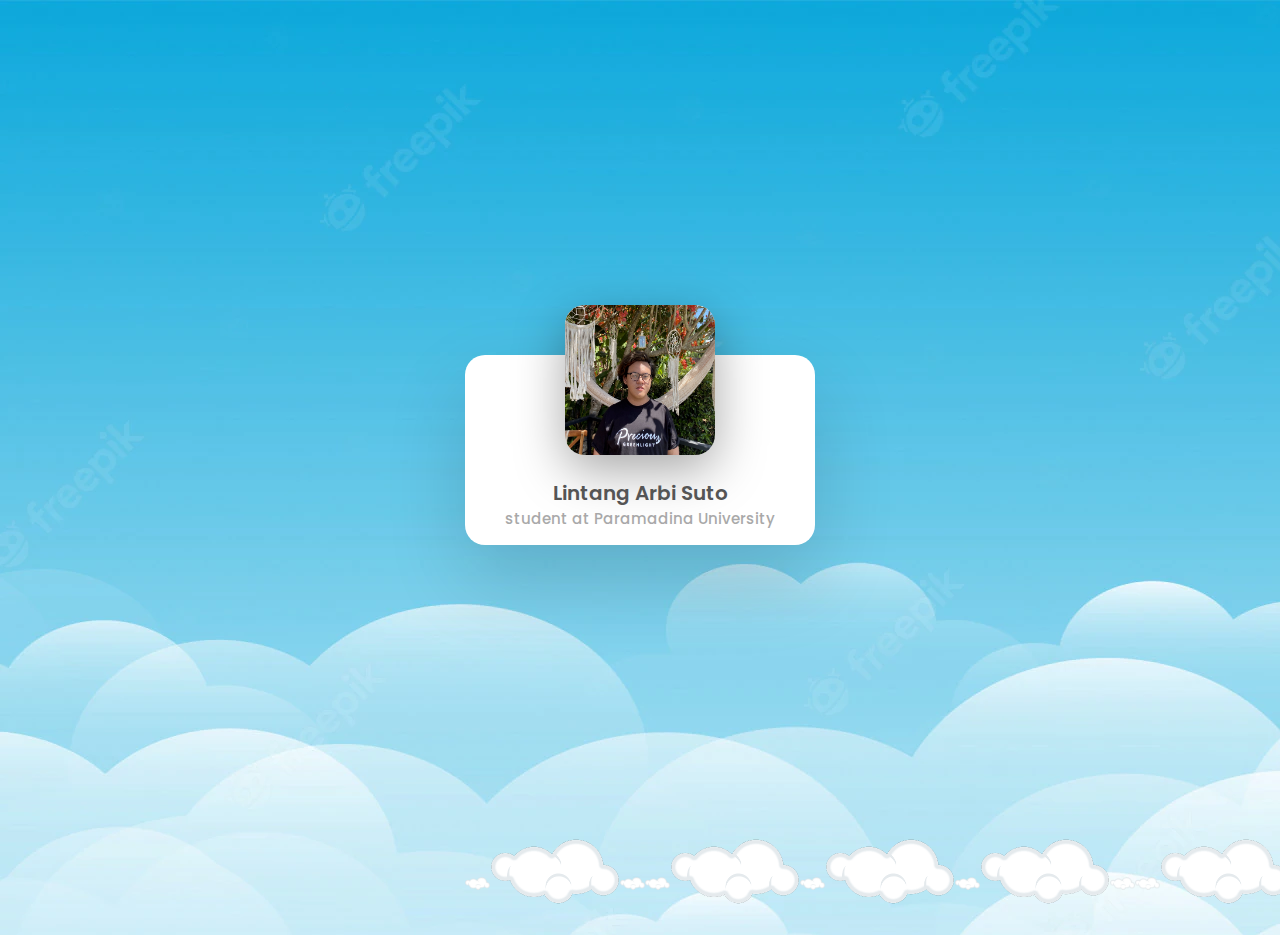
<file: index.html>
<!DOCTYPE html>
<html>
    <head>
        <title>Portoweb Lintang</title>
        <link rel="stylesheet" type="text/css" href="style.css">
    </head>
    <body>
        <div class="card">
            <div class="imgBx">
                <img src="lintang.png">
            </div>
            <div class="content">
                <div class="details">
                    <h2>Lintang Arbi Suto <br><span>student at Paramadina University</span></h2>
                    <div class="data">
                    <h3>3<br><span>Post</span></h3>
                    <h3>9301<br><span>Followers</span></h3>
                    <h3>333<br><span>Following</span></h3>
                </div>
                <div class="actionBtn">
                    <a href="https://instagram.com/Lintangabst_">Follow Me</a>
                    <a href="work.html">Project</a>
                    <div class="liquid"></div>
                </div>
            </div>
        </div>
        <div class="winds">
            <img src="anim.png">
            <img src="anim.png">
            <img src="anim.png">
            <img src="anim.png">
            <img src="anim.png">
            <img src="anim.png">
            <img src="anim.png">
            <img src="anim.png">
            <img src="anim.png">
            <img src="anim.png">
            <img src="anim.png">
            <img src="anim.png">
        </div>
    </body>
</html>
</file>
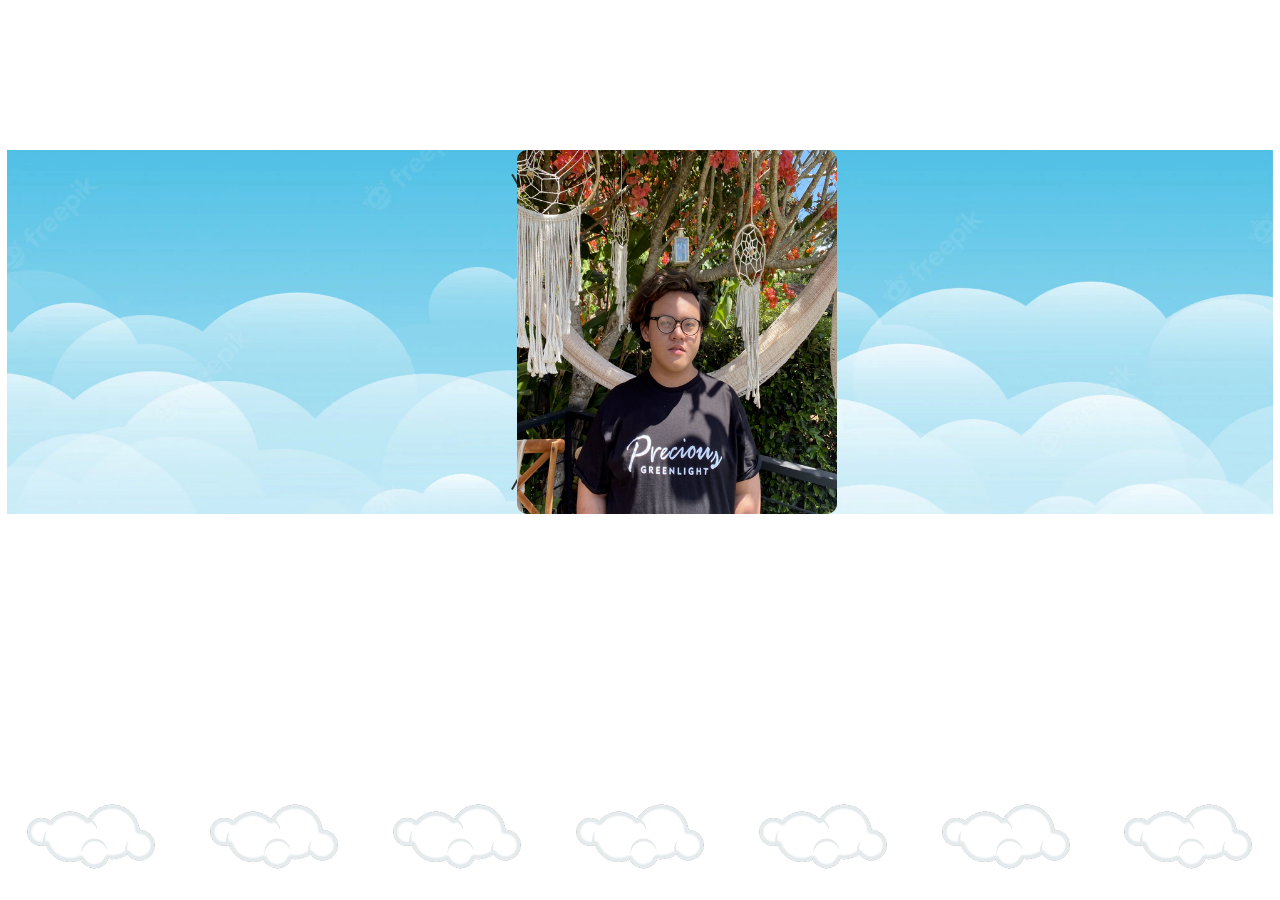
<file: work.html>
<!DOCTYPE html>
<html>
    <head>
        <title> Portoweb Lintang</title>
        <link rel="stylesheet"  href="stylework.css">
    </head>

    <body>
        
        <div class="user hide-details" id="userBox">
            <img src="lintang.png" onclick="openinfo()">
            <div class="info">
                <h1>Lintang Arbi Suto</h1>
                <p>Introduce i am a student at Paramadina University, this is my <span>Project Page</span> </p>
                <p>See My Project</p>
                <a href="https://straweyi.github.io/website">eCommerce</a>
            </div>
            <div class="close-icon" onclick="closeinfo()"></div>
        </div>
        <script>

            let userBox = document.getElementById("userBox");


            function openinfo(){
                userBox.classList.remove("hide-details");
            }
            function closeinfo(){
                userBox.classList.add("hide-details");
            }
        </script>

        <div class="winds">
            <img src="anim.png">
            <img src="anim.png">
            <img src="anim.png">
            <img src="anim.png">
            <img src="anim.png">
            <img src="anim.png">
            <img src="anim.png">
        </div>
    </body>
</html>
</file>
<file: style.css>
@import url('https://fonts.googleapis.com/css?family=Poppins:100,200,300,400,500,600,700,800,900');

*{
    margin: 0;
    padding: 0;
    box-sizing: border-box;
    font-family: 'Poppins', sans-serif;
}

body{
    display: flex;
    justify-content: center;
    align-items: center;
    min-height: 100vh;
    background-image: url(bg.png);
}

.card{
    position: relative;
    width: 350px;
    height: 190px;
    background: #fff;
    border-radius: 20px;
    box-shadow:0 35px 80px rgba(0, 0, 0, 0.15);
    transition: 0.5s;
}

.card:hover{
    height: 450px;
}

.imgBx{
    position: absolute;
    left: 50%;
    top: -50px;
    transform: translateX(-50%);
    width: 150px;
    height: 150px;
    background: #fff;
    border-radius: 20px;
    box-shadow:0 15px 50px rgba(0, 0, 0, 0.35);
    overflow: hidden;
    transition: 0.5s;
}

.card:hover .imgBx{
    width: 250px;
    height: 250px;
}

.imgBx img{
    position: absolute;
    top: 0;
    left: 0;
    width: 100%;
    height: 100%;
    object-fit: cover;
}

.card .content{
position: absolute;
width: 100%;
height: 100%;
display: flex;
justify-content: center;
align-items: flex-end;
overflow: hidden ;
}

.card .content .details{
    padding: 40px;
    text-align: center;
    width: 100%;
    transition: 0.5s;
    transform: translateY(150px);
}

.card:hover .content .details{
    transform: translateY(0px);
}

.card .content .details h2{
    font-size: 1.25em;
    font-weight: 600;
    color: #555;
    line-height: 1.2em;
}

.card .content .details h2 span{
    font-size: 0.75em;
    font-weight: 500;
    opacity:0.5;

}

.card .content .details .data{
    display: flex;
    justify-content: space-between;
    margin:20px 0;
}

.card .content .details .data h3{
    font-size: 1em;
    color: #555;
    line-height: 1.2em;
    font-weight: 600;
}

.card .content .details .data h3 span{
    font-size: 0.85em;
    font-weight: 400;
    opacity: 0.5;
}

.card .content .details .actionBtn{
    display: flex;
    justify-content: space-between;
    /* gap: 20px; */
}

.card .content .details .actionBtn a{
    padding: 10px 30px;
    border-radius: 100px;
    border: none;
    outline: none;
    font-size: 1em;
    font-weight: 500;
    color: #fff;
    background-color: #4f40ff;
    cursor: pointer;
}

.winds img{
    width: 130px;
    animation: wind 7s linear infinite;    
}

.winds{
    width: 100%;
    display: flex;
    align-items: center;
    justify-content: space-around;
    position: absolute;
    bottom: -390px;
}

@keyframes wind{
    0%{
        transform:translateY(0);
        opacity: 0;
    }

    50%{

        opacity: 1;
    }

    70%{

        opacity: 1;
    }

    100%{
        transform: translateY(-80vh);
        opacity: 0;
    }
}

.winds img:nth-child(1){
    animation-delay: 2s;
    width: 25px;
}
.winds img:nth-child(2){
    animation-delay: 1s;
}
.winds img:nth-child(3){
    animation-delay: 3s;
    width: 25px;
}
.winds img:nth-child(4){
    animation-delay: 4.5s;
    width: 25px;
}
.winds img:nth-child(5){
    animation-delay: 3;
}
.winds img:nth-child(6){
    animation-delay: 6s;
    width: 25px;
}
.winds img:nth-child(7){
    animation-delay: 7s;
}
.winds img:nth-child(8){
    animation-delay: 3s;
    width: 25px;
}
.winds img:nth-child(9){
    animation-delay: 4.5s;
}
.winds img:nth-child(10){
    animation-delay: 3;
    width: 25px;
}
.winds img:nth-child(11){
    animation-delay: 6s;
    width: 25px;
}
.winds img:nth-child(12){
    animation-delay: 7s;
}
</file>
<file: stylework.css>
*{
    margin: 0;
    padding: 0;
    font-family:'poppins', sans-serif;
    box-sizing: border-box;
}



.user {
    width: fit-content;
    margin:150px auto;
    display:flex;
    background-image: url(bg.png);
    background-size: cover;
    background-position: center;
    position: cover;
    overflow: hidden;
    
}

.user img{
    width: 320px;
    cursor:pointer;
    border-radius: 10px;
    position: relative;
    z-index: 100;
    box-shadow: 20px 20px 20px rgba(0, 0, 0, 0.3);
    transition: transform 1s, box-shadow 1s;
}

.info {
    padding: 10px 50px;
    transform: translateX(0px);
    opacity: 1;
    transition: transform 1s, opacity 1s;
}

.info h1{
    font-size: 60px;
    font-weight: 500;
}

.info p{

    line-height: 26px;

}

.info a{

    background: #4f40ff;
    color: #fff;
    font-size: 15px;
    text-decoration: none;
    display: inline-block;
    padding:12px 40px;
    border-radius: 30px;
    margin-top: 20px;

}

.info span{

    color: #4f40ff;
    font-weight: 500;

}

.close-icon{
    width: 320px;
    cursor: pointer;
    position: relative;
    transition: transform 1s;
}

.close-icon::before, .close-icon::after{
    content: '';
    height: 100%;
    width: 2px;
    background: #333;
    position: absolute;
    top: 0;
    left: 50%;
    margin-left: -1px;
}

.close-icon::before{
     transform: rotate(30deg);
}

.close-icon::after{
    transform: rotate(-30deg);
}

.hide-details .info{
    transform: translateX(50px);
    opacity: 0;
}

.hide-details .close-icon{
    transform: translateX(-510px);
}

.hide-details img{
    transform: translateX(510px);
    box-shadow: 0 0 0 rgba(0, 0, 0, 0.3);
}

.winds img{
    width: 130px;
    animation: wind 7s linear infinite;    
}

.winds{
    width: 100%;
    display: flex;
    align-items: block;
    justify-content: space-around;
    position: absolute;
    bottom: 0;
}

@keyframes wind{
    0%{
        transform:translateY(0);
        opacity: 0;
    }

    50%{

        opacity: 1;
    }

    70%{

        opacity: 1;
    }

    100%{
        transform: translateY(-80vh);
        opacity: 0;
    }
}

.winds img:nth-child(1){
    animation-delay: 2s;
}
.winds img:nth-child(2){
    animation-delay: 1s;
}
.winds img:nth-child(3){
    animation-delay: 3s;
}
.winds img:nth-child(4){
    animation-delay: 4.5s;
}
.winds img:nth-child(5){
    animation-delay: 3;
}
.winds img:nth-child(6){
    animation-delay: 6s;
}
.winds img:nth-child(7){
    animation-delay: 7s;
}
</file>
